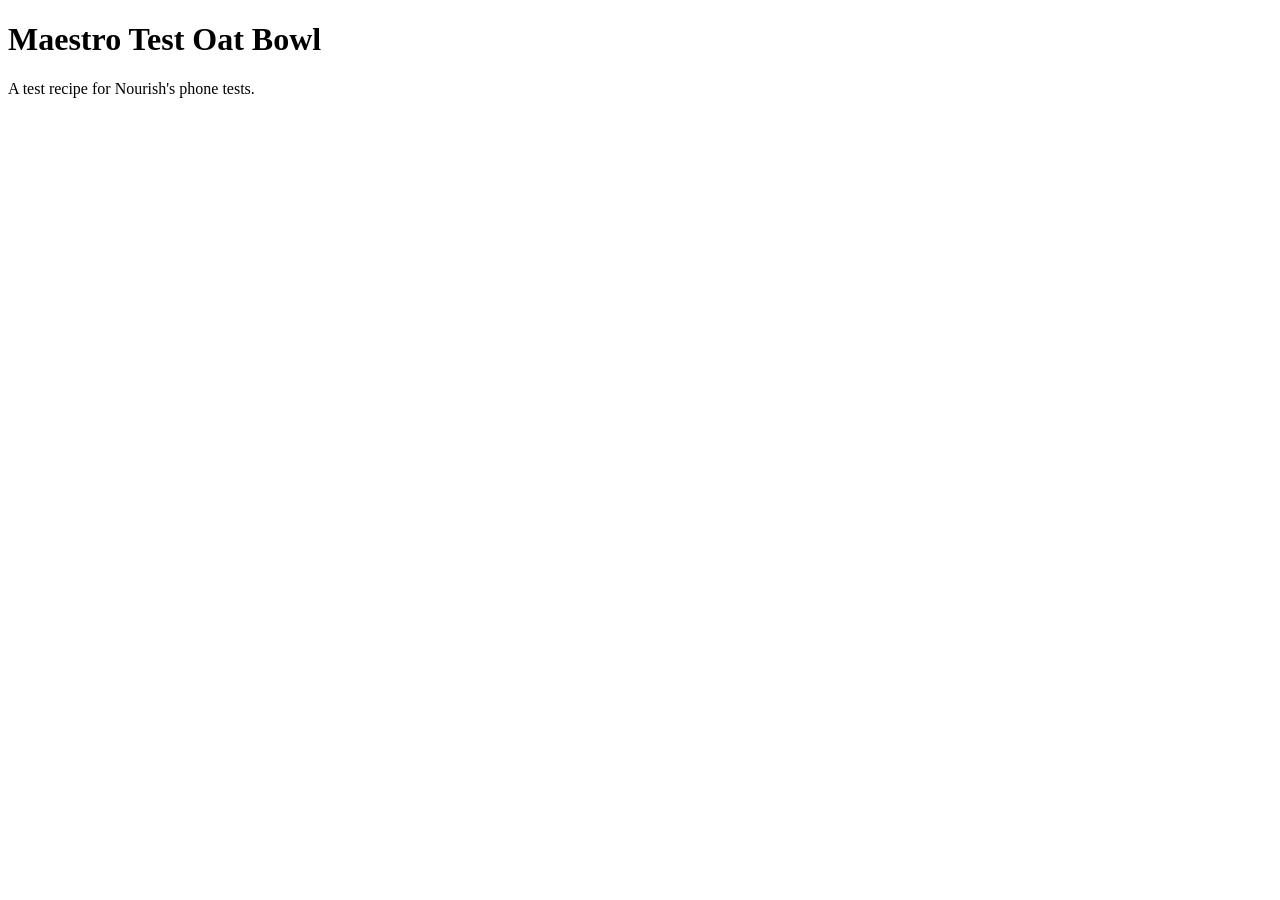
<file: .maestro/fixtures/test-oat-bowl.html>
<!doctype html>
<html lang="en"><head><meta charset="utf-8"><title>Test Oat Bowl</title>
<!-- A made-up recipe page for the phone UI tests, read from this repo on GitHub. Importing it needs
     no AI: Nourish reads the recipe data below, as on a real recipe site. -->
<script type="application/ld+json">
{"@context":"https://schema.org","@type":"Recipe","name":"Maestro Test Oat Bowl","recipeYield":"2",
 "totalTime":"PT10M","recipeCategory":"Breakfast",
 "recipeIngredient":["1 cup rolled oats","2 cups milk","1 banana","2 tbsp honey","1/2 cup Greek yogurt"],
 "recipeInstructions":[{"@type":"HowToStep","text":"Simmer the oats in the milk for 5 minutes, stirring often."},
  {"@type":"HowToStep","text":"Slice the banana."},
  {"@type":"HowToStep","text":"Top the oats with the banana, yogurt and honey, and serve."}]}
</script></head>
<body><h1>Maestro Test Oat Bowl</h1><p>A test recipe for Nourish's phone tests.</p></body></html>
</file>
